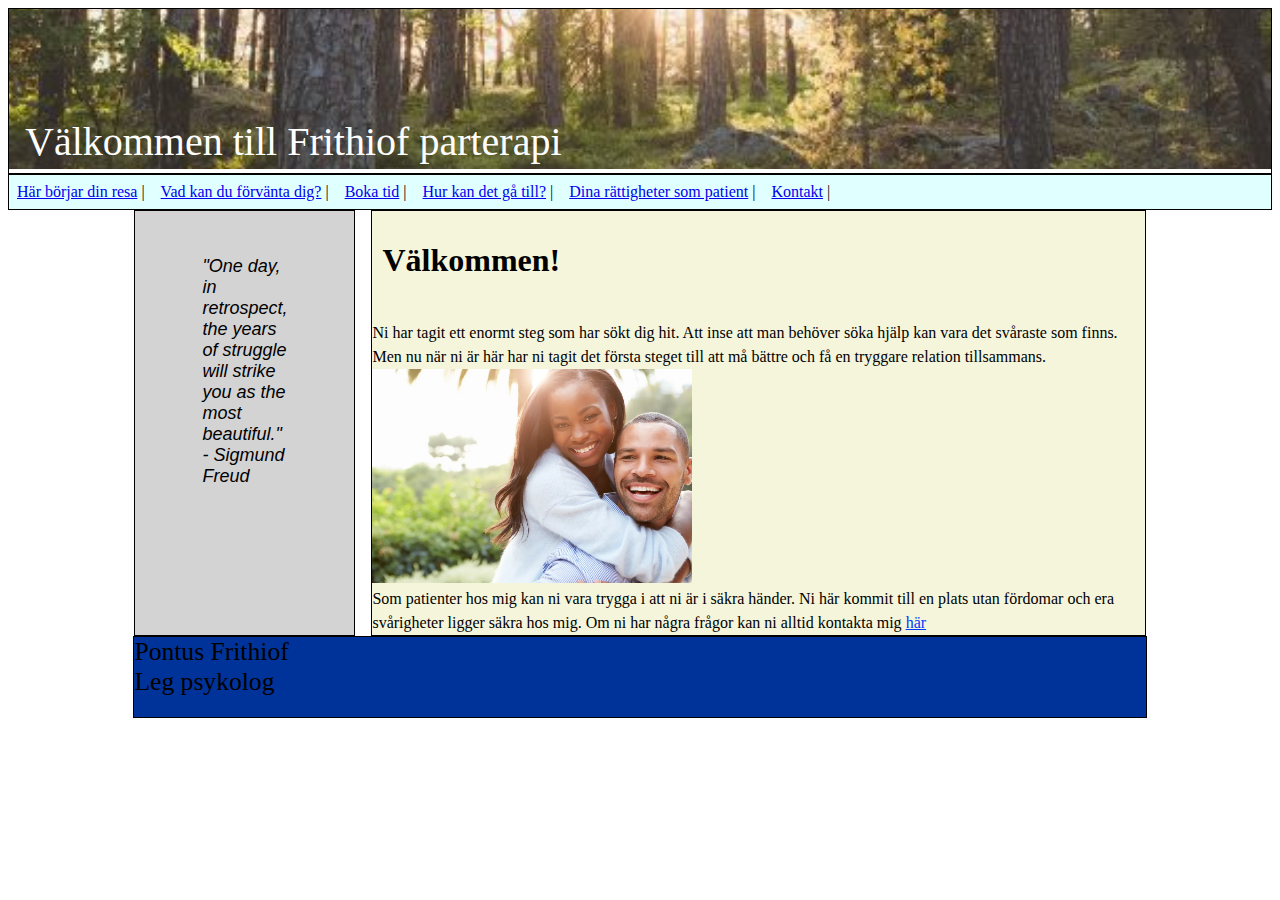
<file: index.html>
<!DOCTYPE html>
<html lang="sv">

<head>
    <meta charset="UTF-8">
    <meta http-equiv="X-UA-Compatible" content="IE=edge">
    <meta name="viewport" content="width=device-width, initial-scale=1.0">
    <title>Inlamning</title>
    <link rel="stylesheet" href="style.css">
</head>

<body>
    <header>
        <img src="images/skog.jpg" alt="En skog">
        <div class="bottom-left"> Välkommen till Frithiof parterapi</div>
    </header>

    <nav>
        <ul class="clearfix">
            <li><a href="index.html">Här börjar din resa</a> |</li>
            <li><a href="sida2.html">Vad kan du förvänta dig?</a> |</li>
            <li><a href="sida3.html">Boka tid</a> |</li>
            <li><a href="sida4.html">Hur kan det gå till?</a> |</li>
            <li><a href="sida5.html">Dina rättigheter som patient</a> |</li>
            <li><a href="sida6.html">Kontakt</a> |</li>
        </ul>
    </nav>

    <div class="wrapping">
        <aside style="border: 1px solid black; background-color: lightgray;">
            <blockquote
                style="font-size: large; font-family: Impact, Haettenschweiler, 'Arial Narrow Bold', sans-serif;">
                "One day, in retrospect, the years of struggle will strike you as the most beautiful." - Sigmund Freud
            </blockquote>
        </aside>

        <main>
            <h1>Välkommen!</h1>

            <p>
                Ni har tagit ett enormt steg som har sökt dig hit. 
                Att inse att man behöver söka hjälp kan vara det svåraste som finns.
                Men nu när ni är här har ni tagit det första steget till att må bättre
                och få en tryggare relation tillsammans. 
            </p>
            <img src="images/parbild.webp" alt="Bild på glatt par">
            <p>
                Som patienter hos mig kan ni vara trygga i att ni är i säkra händer. 
                Ni här kommit till en plats utan fördomar och era svårigheter ligger
                säkra hos mig. Om ni har några frågor kan ni alltid kontakta mig <a href="sida6.html">här</a>
            </p>

        </main>

    </div>

    <footer>
        Pontus Frithiof
        <div>
            Leg psykolog
        </div>
    </footer>
    <script src="code.js"></script>
</body>

</html>
</file>
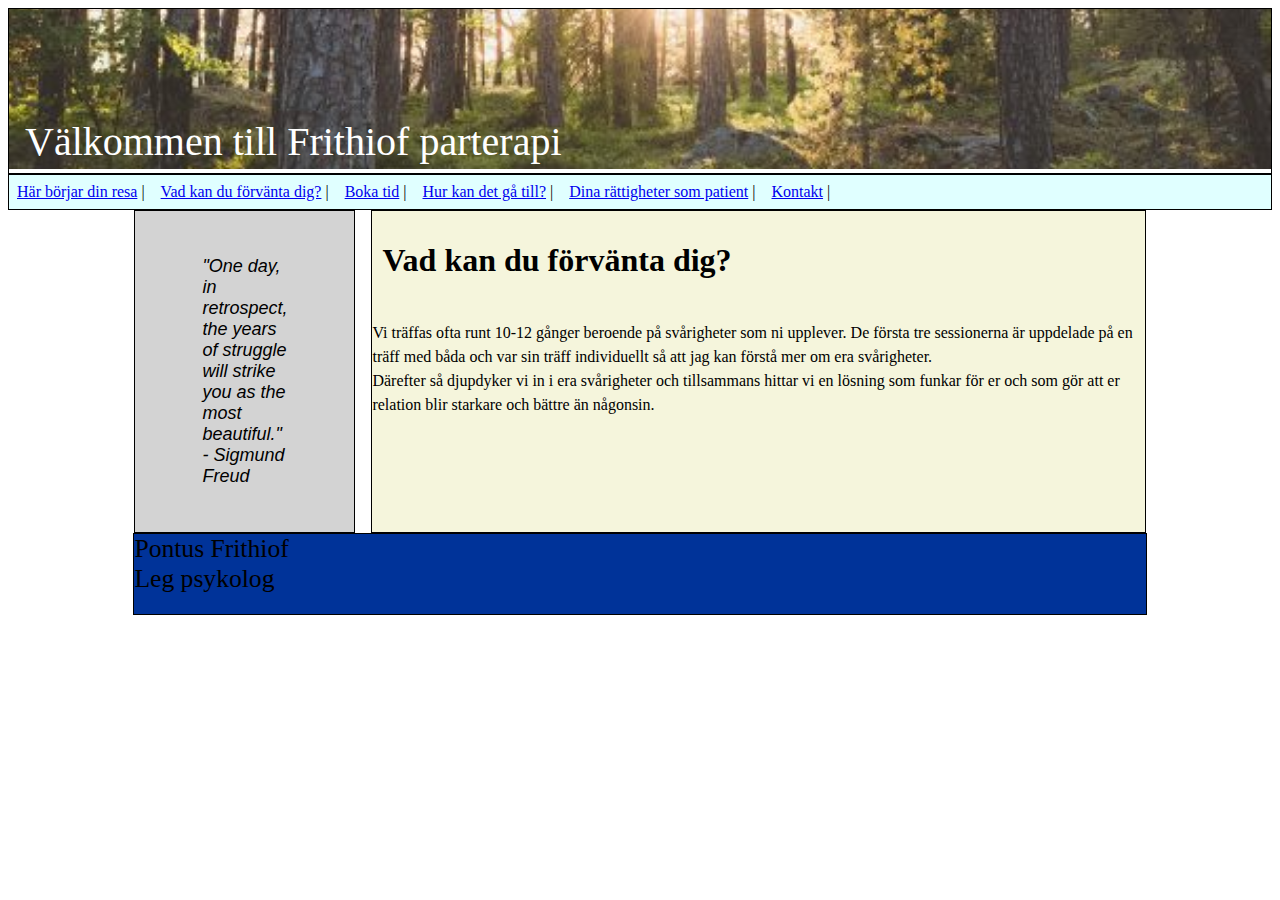
<file: sida2.html>
<!DOCTYPE html>
<html lang="sv">

<head>
    <meta charset="UTF-8">
    <meta http-equiv="X-UA-Compatible" content="IE=edge">
    <meta name="viewport" content="width=device-width, initial-scale=1.0">
    <title>Inlamning</title>
    <link rel="stylesheet" href="style.css">
</head>

<body>
    <header>
        <img src="images/skog.jpg" alt="En skog">
        <div class="bottom-left"> Välkommen till Frithiof parterapi</div>
    </header>

    <nav>
        <ul class="clearfix">
            <li><a href="index.html">Här börjar din resa</a> |</li>
            <li><a href="sida2.html">Vad kan du förvänta dig?</a> |</li>
            <li><a href="sida3.html">Boka tid</a> |</li>
            <li><a href="sida4.html">Hur kan det gå till?</a> |</li>
            <li><a href="sida5.html">Dina rättigheter som patient</a> |</li>
            <li><a href="sida6.html">Kontakt</a> |</li>
        </ul>
    </nav>

    <div class="wrapping">
        <aside style="border: 1px solid black; background-color: lightgray;">
            <blockquote
                style="font-size: large; font-family: Impact, Haettenschweiler, 'Arial Narrow Bold', sans-serif;">
                "One day, in retrospect, the years of struggle will strike you as the most beautiful." - Sigmund Freud
            </blockquote>
        </aside>

        <main>
            <h1>Vad kan du förvänta dig?</h1>
            <p>
                Vi träffas ofta runt 10-12 gånger beroende på svårigheter som ni upplever. 
                De första tre sessionerna är uppdelade på en träff med båda och var sin träff
                individuellt så att jag kan förstå mer om era svårigheter. 
                <br>
                Därefter så djupdyker vi in i era svårigheter och tillsammans hittar 
                vi en lösning som funkar för er och som gör att er relation blir starkare och
                bättre än någonsin. 
            </p>
        </main>

    </div>

    <footer>
        Pontus Frithiof
        <div>
            Leg psykolog
        </div>
    </footer>
    <script src="code.js"></script>
</body>

</html>
</file>
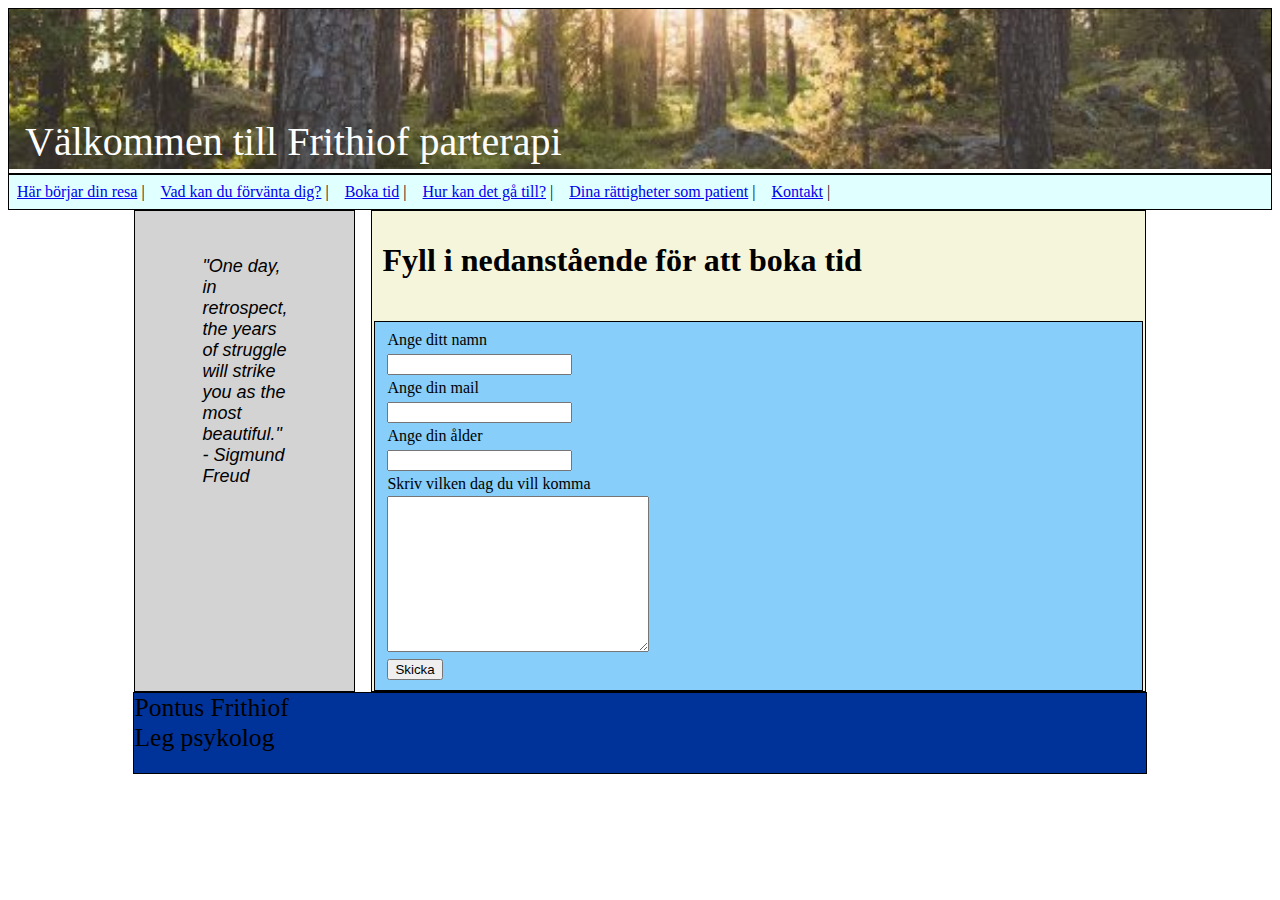
<file: sida3.html>
<!DOCTYPE html>
<html lang="sv">

<head>
    <meta charset="UTF-8">
    <meta http-equiv="X-UA-Compatible" content="IE=edge">
    <meta name="viewport" content="width=device-width, initial-scale=1.0">
    <title>Inlamning</title>
    <link rel="stylesheet" href="style.css">
</head>

<body>
    <header>
        <img src="images/skog.jpg" alt="En skog">
        <div class="bottom-left"> Välkommen till Frithiof parterapi</div>
    </header>

    <nav>
        <ul class="clearfix">
            <li><a href="index.html">Här börjar din resa</a> |</li>
            <li><a href="sida2.html">Vad kan du förvänta dig?</a> |</li>
            <li><a href="sida3.html">Boka tid</a> |</li>
            <li><a href="sida4.html">Hur kan det gå till?</a> |</li>
            <li><a href="sida5.html">Dina rättigheter som patient</a> |</li>
            <li><a href="sida6.html">Kontakt</a> |</li>
        </ul>
    </nav>

    <div class="wrapping">
        <aside style="border: 1px solid black; background-color: lightgray;">
            <blockquote
                style="font-size: large; font-family: Impact, Haettenschweiler, 'Arial Narrow Bold', sans-serif;">
                "One day, in retrospect, the years of struggle will strike you as the most beautiful." - Sigmund Freud
            </blockquote>
        </aside>

        <main>
            <h1>
                Fyll i nedanstående för att boka tid
            </h1>
            <form action="landskap.html" method="post">
                <fieldset>
                    <p>
                        <label for="name">Ange ditt namn</label>
                        <br>
                        <input type="text" name="name" id="name" minlength="2" maxlength="60">
                    </p>
                    <p>
                        <label for="email">Ange din mail</label>
                        <br>
                        <input type="email" name="email" id="email" required>
                    </p>
                    <p>
                        <label for="age">Ange din ålder</label>
                        <br>
                        <input type="number" name="age" id="age" required>
                    </p>
                    <p>
                        <label for="question">Skriv vilken dag du vill komma</label>
                        <br>
                        <textarea name="question" id="question" cols="30" rows="10" required></textarea>
                    </p>
                    <button id = "Skicka">Skicka</button>
                </fieldset>
            
        </main>

    </div>

    <footer>
        Pontus Frithiof
        <div>
            Leg psykolog
        </div>
    </footer>
    <script src="code.js"></script>
</body>

</html>
</file>
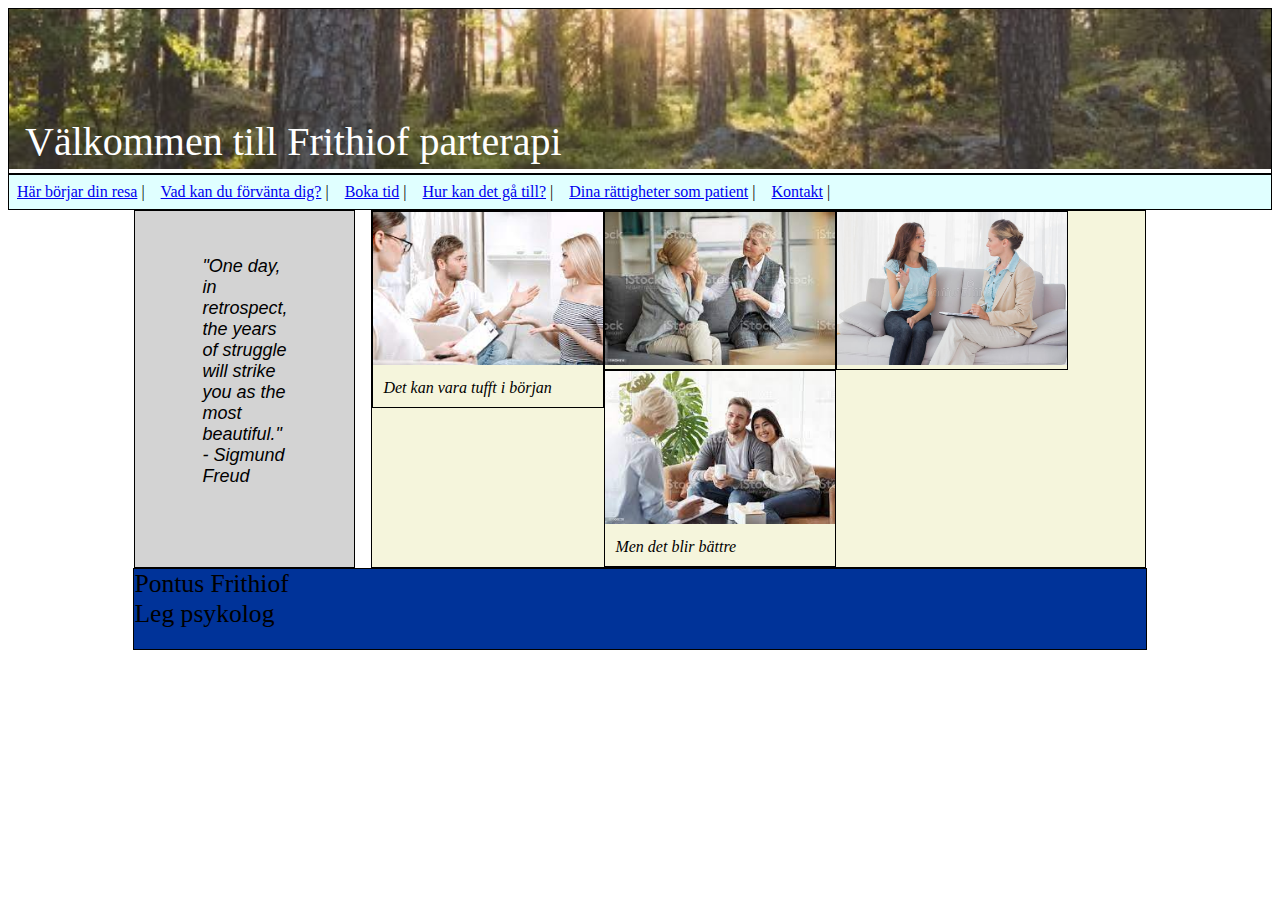
<file: sida4.html>
<!DOCTYPE html>
<html lang="sv">

<head>
    <meta charset="UTF-8">
    <meta http-equiv="X-UA-Compatible" content="IE=edge">
    <meta name="viewport" content="width=device-width, initial-scale=1.0">
    <title>Inlamning</title>
    <link rel="stylesheet" href="style.css">

    <style>
        div {
            box-sizing: border-box;
        }

        div.gallery {
            background-color: burlywood;
            position: relative;
        }

        figure {
            width: 230px;
            border: 1px solid black;
            margin: 0;
            padding: 0;
            float: left;
        }

        figure img {
            width: 100%;
        }

        figure figcaption {
            padding: 10px;
        }
    </style>
</head>

<body>
    <header>
        <img src="images/skog.jpg" alt="En skog">
        <div class="bottom-left"> Välkommen till Frithiof parterapi</div>
    </header>

    <nav>
        <ul class="clearfix">
            <li><a href="index.html">Här börjar din resa</a> |</li>
            <li><a href="sida2.html">Vad kan du förvänta dig?</a> |</li>
            <li><a href="sida3.html">Boka tid</a> |</li>
            <li><a href="sida4.html">Hur kan det gå till?</a> |</li>
            <li><a href="sida5.html">Dina rättigheter som patient</a> |</li>
            <li><a href="sida6.html">Kontakt</a> |</li>
        </ul>
    </nav>

    <div class="wrapping">
        <aside style="border: 1px solid black; background-color: lightgrey;">
            <blockquote
                style="font-size: large; font-family: Impact, Haettenschweiler, 'Arial Narrow Bold', sans-serif;">
                "One day, in retrospect, the years of struggle will strike you as the most beautiful." - Sigmund Freud
            </blockquote>
        </aside>

        <main>
            <div class="Gallery">
                <figure class="Psykolog">
                    <img src="images/hämtning (1).jpg" alt="Bråkande par">
                    <figcaption>
                       <i>Det kan vara tufft i början</i>  
                    </figcaption>
                </figure>

                <figure>
                    <img src="images/hämtning (2).jpg" alt="Bråkande par 2">
                </figure>

                <figure>
                    <img src="images/kvinna-som-talar-till-hennes-psykolog-33108415.jpg" alt="Kvinna pratar med psykolog">
                </figure>

                <figure>
                    <img src="images/hämtning (3).jpg" alt="Glatt par">
                    <figcaption>
                      <i>Men det blir bättre</i>  
                    </figcaption>
                </figure>
            </div>
        </main>

    </div>

    <footer>
        Pontus Frithiof
        <div>
            Leg psykolog
        </div>
    </footer>
    <script src="code.js"></script>
</body>

</html>
</file>
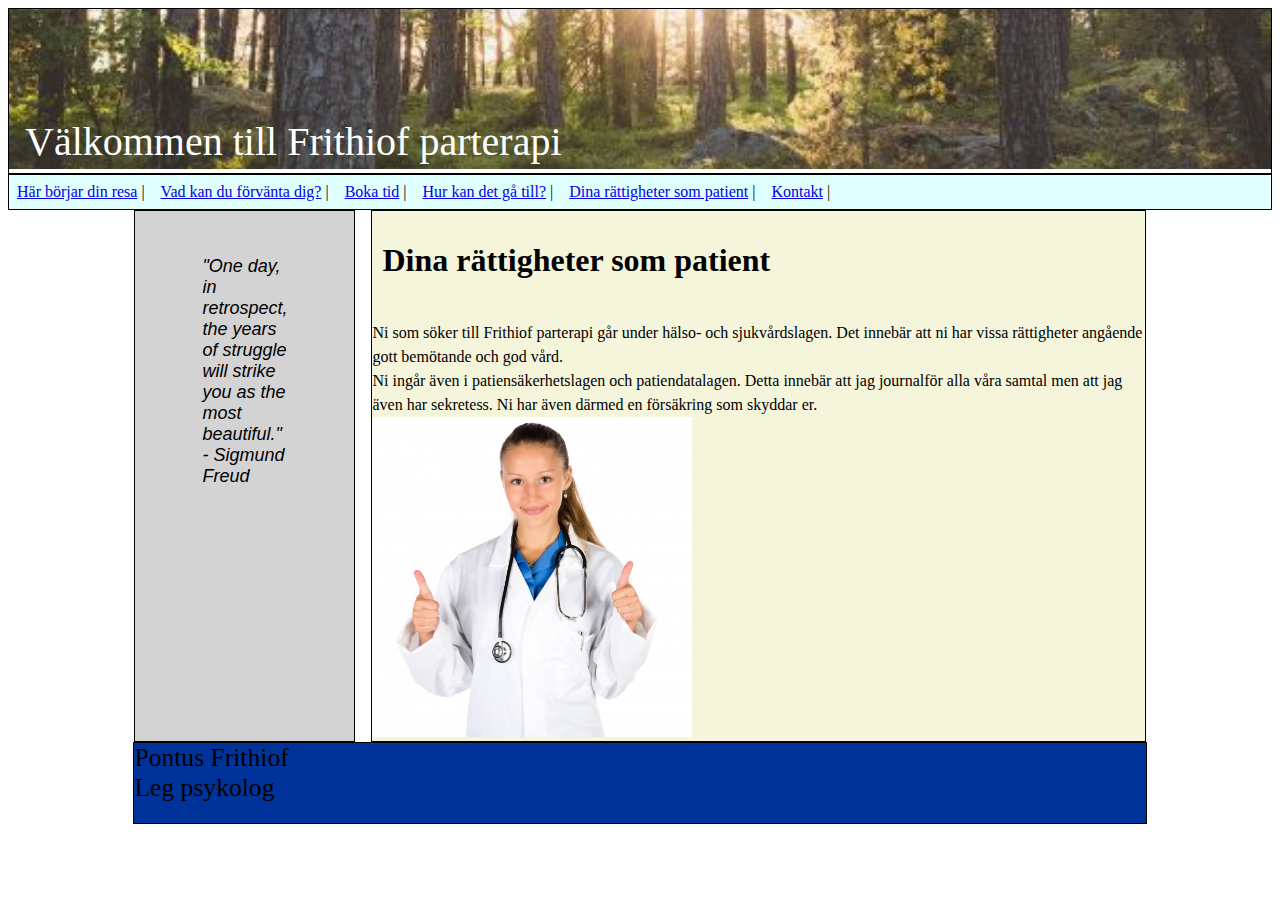
<file: sida5.html>
<!DOCTYPE html>
<html lang="sv">

<head>
    <meta charset="UTF-8">
    <meta http-equiv="X-UA-Compatible" content="IE=edge">
    <meta name="viewport" content="width=device-width, initial-scale=1.0">
    <title>Inlamning</title>
    <link rel="stylesheet" href="style.css">
</head>

<body>
    <header>
        <img src="images/skog.jpg" alt="En skog">
        <div class="bottom-left"> Välkommen till Frithiof parterapi</div>
    </header>

    <nav>
        <ul class="clearfix">
            <li><a href="index.html">Här börjar din resa</a> |</li>
            <li><a href="sida2.html">Vad kan du förvänta dig?</a> |</li>
            <li><a href="sida3.html">Boka tid</a> |</li>
            <li><a href="sida4.html">Hur kan det gå till?</a> |</li>
            <li><a href="sida5.html">Dina rättigheter som patient</a> |</li>
            <li><a href="sida6.html">Kontakt</a> |</li>
        </ul>
    </nav>

    <div class="wrapping">
        <aside style="border: 1px solid black; background-color: lightgrey;">
            <blockquote
                style="font-size: large; font-family: Impact, Haettenschweiler, 'Arial Narrow Bold', sans-serif;">
                "One day, in retrospect, the years of struggle will strike you as the most beautiful." - Sigmund Freud
            </blockquote>
        </aside>

        <main>
            <h1>
                Dina rättigheter som patient
            </h1>
            <p>
                Ni som söker till Frithiof parterapi går under hälso- och sjukvårdslagen.
                Det innebär att ni har vissa rättigheter angående gott bemötande och god vård.
                <br>
                Ni ingår även i patiensäkerhetslagen och patiendatalagen. Detta innebär att 
                jag journalför alla våra samtal men att jag även har sekretess. Ni har även 
                därmed en försäkring som skyddar er. 
            </p>

            <img src="images/doctor-1490804718D0I.jpg" alt="Bild på läkare">

        </main>

    </div>

    <footer>
        Pontus Frithiof
        <div>
            Leg psykolog
        </div>
    </footer>
    <script src="code.js"></script>
</body>

</html>
</file>
<file: style.css>
header {
    position: relative;
    border: 1px solid black;
    margin: 0 auto;
    padding:0;
}

header img {
    width: 100%;
    height: 10em;
    object-fit: cover;
}
nav {
    border: 1px solid black;
    background-color: lightcyan;
}

div.wrapping {
    width: 80%;
    display:flex;
    margin: 0 auto;
}

aside {
    flex: 1;
}

main {
    flex: 4;
    border: 1px solid black;
    margin-left: 1em
}

footer {
    border: 1px solid black;
    background-color: rgb(0, 51, 153);
    width: 80%;
    margin: 0 auto;
    position:relative;
    height: 5rem;
    font-size: 1.6rem;
}

nav ul {
    margin: 0%;
    padding: 0;
    list-style: none;
}

nav ul li {
    float: left;
    padding: 0.5em
}
.clearfix:after {
    clear: both;
    display: block;
    content: "" ;
}

p {
    font-family: 'Times New Roman', Times, serif;
    line-height: 1.5em;
    margin:0 auto;
}

h1 {
    padding: 10px;
    margin-bottom: 1em;
}
h2 {
    font-style:oblique;
    margin-bottom: 1.5em;
}

blockquote {
    font-style: italic;
    padding: 1.5em;
    font-size: 1.5em ;
}

main {
    background-color: beige;
}

main img {
    width: 320px;
    image-resolution:inherit;
}

main a {
    color: rgb(0, 59, 252);
}

#map {
    height: 400px;
    width: 100%;
}

main a:hover {
    background-color: blue;
}

.bottom-left {
    position: absolute;
    bottom: 8px;
    left: 16px;
    color:white;
    font-size: 2.5rem;
}

fieldset {
    background-color:lightskyblue;
    border: 1px solid black;
}

@media only screen and (max-width: 600px) {
   body {flex-direction: column;
  }
}
</file>
